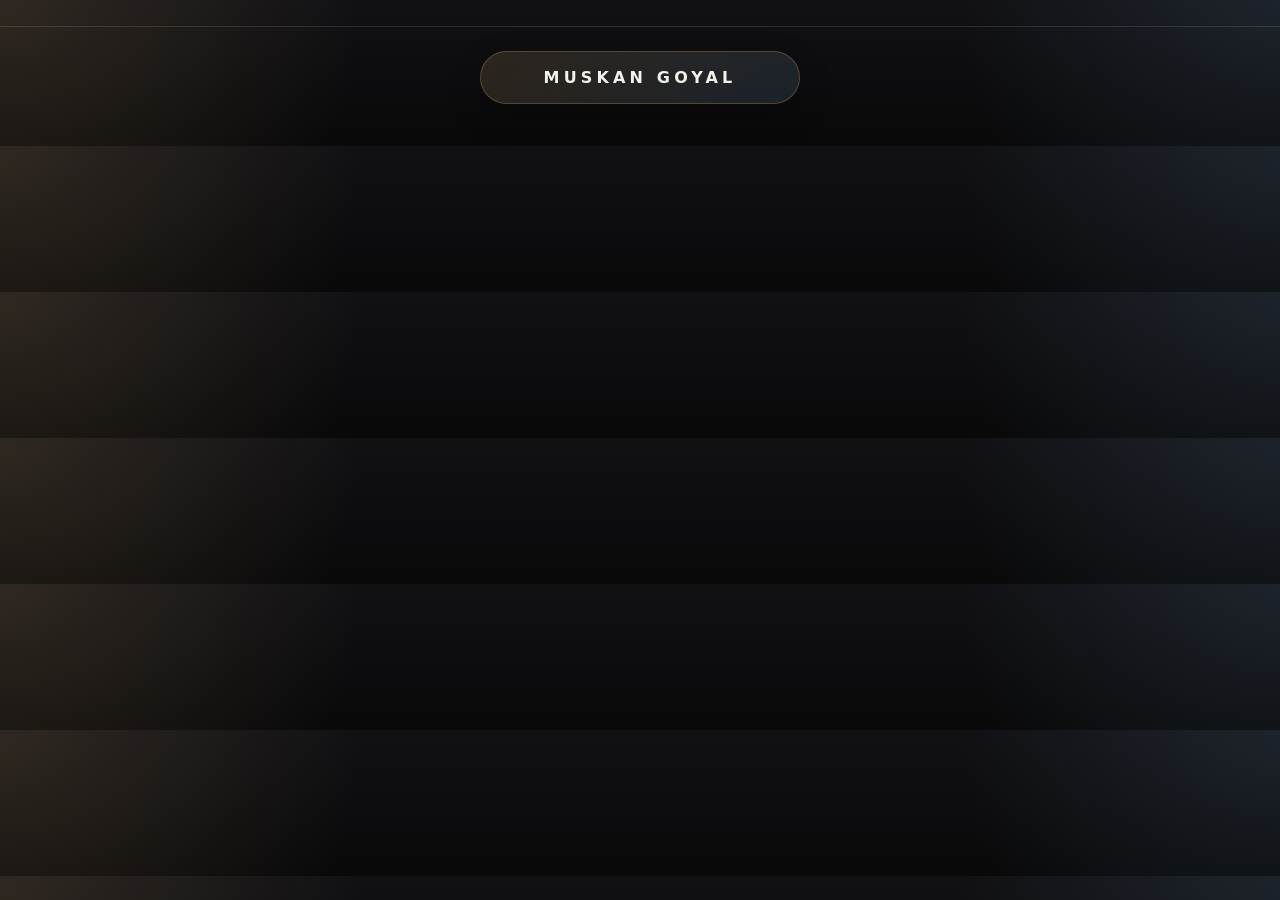
<file: projects/ss25-mercerized-knits-lot-3/index.html>
<!doctype html>
<html lang="en">
<head>
  <meta charset="utf-8">
  <meta name="viewport" content="width=device-width, initial-scale=1">
  <title>SS25 MERCERIZED KNITS LOT 3 | Muskan Goyal</title>
  <link rel="stylesheet" href="../../styles.css">
</head>
<body data-page="project" data-project="ss25-mercerized-knits-lot-3" data-base="../../">
  <div id="nav-root"></div>
  <main>
    <div id="project-hero"></div>
    <div id="gallery"></div>
  </main>
  <footer class="footer">
    <div class="container footer-signature"><div class="footer-signature-text">Muskan Goyal</div></div>
  </footer>
  <script src="../../content.js"></script>
  <script src="../../script.js"></script>
</body>
</html>
</file>
<file: styles.css>
:root {
  --bg: #0d0d0f;
  --panel: rgba(255, 255, 255, 0.05);
  --panel-strong: rgba(255, 255, 255, 0.08);
  --text: #f4f1ea;
  --muted: rgba(244, 241, 234, 0.72);
  --line: rgba(255, 255, 255, 0.12);
  --accent: #d2a46a;
  --accent-2: #8ec8ff;
  --shadow: 0 20px 50px rgba(0,0,0,.35);
  --radius: 24px;
  --max: 1180px;
}
* { box-sizing: border-box; }
html { scroll-behavior: smooth; }
body {
  margin: 0;
  font-family: Inter, ui-sans-serif, system-ui, -apple-system, BlinkMacSystemFont, 'Segoe UI', sans-serif;
  background:
    radial-gradient(circle at top left, rgba(210,164,106,.16), transparent 28%),
    radial-gradient(circle at top right, rgba(142,200,255,.10), transparent 25%),
    linear-gradient(180deg, #111114 0%, #09090a 100%);
  color: var(--text);
}
body.modal-open { overflow: hidden; }
a { color: inherit; text-decoration: none; }
img { max-width: 100%; display: block; }
.container { width: min(var(--max), calc(100% - 32px)); margin: 0 auto; }
.nav {
  position: sticky; top: 0; z-index: 20;
  backdrop-filter: blur(14px);
  background: rgba(9,9,10,.62);
  border-bottom: 1px solid var(--line);
}
.nav-inner { display: flex; align-items: center; justify-content: space-between; gap: 16px; padding: 16px 0; }
.brand { font-weight: 800; letter-spacing: .18em; text-transform: uppercase; font-size: .84rem; }
.nav-links { display: flex; gap: 12px; flex-wrap: wrap; justify-content: flex-end; }
.nav-links a, .chip, .btn, .project-card, .panel, .gallery-item {
  border: 1px solid var(--line);
  background: var(--panel);
  box-shadow: var(--shadow);
}
.nav-links a {
  padding: 10px 14px; border-radius: 999px; color: var(--muted); font-size: .92rem;
}
.hero { padding: 42px 0 26px; }
.hero-grid { display: grid; grid-template-columns: 1.2fr .8fr; gap: 24px; align-items: stretch; }
.hero-copy, .hero-visual, .panel { border-radius: var(--radius); }
.hero-card {
  padding: 34px;
  border-radius: var(--radius);
  background: linear-gradient(135deg, rgba(255,255,255,.09), rgba(255,255,255,.03));
  border: 1px solid var(--line);
  box-shadow: var(--shadow);
  overflow: hidden;
}
.hero-card-layout {
  display: grid;
  grid-template-columns: minmax(0, 1fr) 320px;
  gap: 28px;
  align-items: start;
}
.hero-copy {
  padding: 34px;
  background: linear-gradient(135deg, rgba(255,255,255,.09), rgba(255,255,255,.03));
  border: 1px solid var(--line);
  box-shadow: var(--shadow);
}
.hero-copy-inline {
  padding: 0;
  background: transparent;
  border: 0;
  box-shadow: none;
}
.kicker { color: var(--accent); text-transform: uppercase; letter-spacing: .2em; font-size: .8rem; font-weight: 700; }
h1 { font-size: clamp(2.6rem, 7vw, 5.8rem); line-height: .95; margin: 14px 0 12px; letter-spacing: -.04em; }
.lead { font-size: 1.08rem; line-height: 1.7; color: var(--muted); max-width: 62ch; }
.hero-meta { display: flex; gap: 10px; flex-wrap: wrap; margin-top: 18px; }
.hero-meta .chip {
  color: var(--text);
  font-weight: 700;
}
.chip {
  display: inline-flex;
  align-items: center;
  justify-content: center;
  padding: 8px 12px;
  border-radius: 999px;
  color: var(--muted);
  font-size: .9rem;
  text-align: center;
}
.company-chip {
  display: inline-flex;
  align-items: center;
  gap: 10px;
  color: var(--text);
  background: linear-gradient(135deg, rgba(255,255,255,.09), rgba(255,255,255,.05));
}
.company-logo {
  width: 28px;
  height: 28px;
  display: inline-flex;
  align-items: center;
  justify-content: center;
  border-radius: 8px;
  font-size: .78rem;
  font-weight: 800;
  color: #fff;
  background: linear-gradient(135deg, rgba(210,164,106,.88), rgba(142,200,255,.82));
  box-shadow: inset 0 1px 0 rgba(255,255,255,.16);
}
.company-logo img {
  width: 100%;
  height: 100%;
  object-fit: contain;
  display: block;
}
.company-logo-image {
  padding: 4px;
  background: rgba(255,255,255,.96);
  box-shadow: 0 8px 18px rgba(0,0,0,.18);
}
.company-logo svg {
  width: 15px;
  height: 15px;
  display: block;
}
.company-name { color: var(--text); font-weight: 700; letter-spacing: .02em; }
.hero-visual { overflow: hidden; min-height: 360px; position: relative; }
.hero-visual img { width: 100%; height: 100%; object-fit: cover; }
.hero-aside {
  position: relative;
  display: flex;
  justify-content: flex-end;
  align-items: flex-start;
}
.hero-bottom-panels {
  grid-column: 1 / -1;
  align-items: stretch;
}
.profile-card {
  position: relative;
  width: min(100%, 340px);
  min-height: auto;
  display: flex;
  align-items: center;
  justify-content: center;
  padding: 10px;
  border-radius: 999px;
  background: transparent;
  border: 0;
  overflow: visible;
}
.profile-glow {
  position: absolute;
  inset: 50% auto auto 50%;
  width: 300px;
  height: 300px;
  transform: translate(-50%, -50%);
  border-radius: 50%;
  background: radial-gradient(circle, rgba(210,164,106,.32), rgba(142,200,255,.08) 58%, transparent 74%);
  filter: blur(14px);
}
.profile-photo-shell {
  position: relative;
  z-index: 1;
  width: min(100%, 280px);
  aspect-ratio: 1;
  padding: 10px;
  border-radius: 50%;
  background: linear-gradient(135deg, rgba(255,255,255,.78), rgba(255,255,255,.18));
  box-shadow: 0 24px 48px rgba(0,0,0,.28);
}
.profile-photo {
  width: 100%;
  height: 100%;
  display: block;
  object-fit: cover;
  border-radius: 50%;
}
.hero-visual .overlay {
  position: absolute; inset: auto 18px 18px 18px;
  padding: 14px 16px;
  background: rgba(10,10,10,.65);
  border: 1px solid rgba(255,255,255,.14);
  border-radius: 18px;
  backdrop-filter: blur(8px);
}
.section { padding: 26px 0 12px; }
.section h2 { font-size: clamp(1.4rem, 2.5vw, 2.3rem); margin: 0 0 12px; }
.muted { color: var(--muted); }
.grid { display: grid; gap: 16px; }
.values-grid { grid-template-columns: repeat(3, minmax(0, 1fr)); }
.values-grid .panel { padding: 18px; }
.project-filter-wrap { margin: 18px 0 22px; }
.filter-label {
  margin-bottom: 10px;
  color: var(--muted);
  font-size: .86rem;
  letter-spacing: .12em;
  text-transform: uppercase;
  font-weight: 700;
}
.project-filters { display: flex; gap: 10px; flex-wrap: wrap; }
.filter-chip {
  display: inline-flex;
  align-items: center;
  justify-content: center;
  padding: 10px 16px;
  border-radius: 999px;
  border: 1px solid var(--line);
  background: rgba(255,255,255,.05);
  color: var(--text);
  cursor: pointer;
  font: inherit;
  font-weight: 700;
  letter-spacing: .04em;
  transition: transform .2s ease, border-color .2s ease, background .2s ease, color .2s ease;
}
.filter-chip:hover,
.filter-chip:focus-visible {
  transform: translateY(-1px);
  border-color: rgba(210,164,106,.55);
  background: rgba(255,255,255,.1);
}
.filter-chip.is-active {
  background: linear-gradient(135deg, rgba(210,164,106,.32), rgba(142,200,255,.22));
  border-color: rgba(210,164,106,.56);
  color: #fff;
}
.empty-projects {
  grid-column: 1 / -1;
  padding: 22px;
  color: var(--muted);
}
.project-grid { grid-template-columns: repeat(2, minmax(0, 1fr)); }
.project-card {
  overflow: hidden; border-radius: 22px;
  transition: transform .22s ease, border-color .22s ease, background .22s ease;
  background: linear-gradient(180deg, rgba(255,255,255,.07), rgba(255,255,255,.04));
}
.project-card:hover { transform: translateY(-4px); border-color: rgba(210,164,106,.55); }
.project-card .thumb { aspect-ratio: 16/10; overflow: hidden; }
.project-card .thumb img { width: 100%; height: 100%; object-fit: cover; }
.project-card .body { padding: 18px; }
.project-card h3 { margin: 0 0 8px; font-size: 1.22rem; }
.project-card p { margin: 0 0 14px; color: var(--muted); line-height: 1.6; }
.meta-row { display: flex; gap: 8px; flex-wrap: wrap; }
.btn {
  display: inline-flex; align-items: center; justify-content: center; gap: 8px;
  padding: 11px 14px; border-radius: 999px; font-weight: 700;
  background: rgba(255,255,255,.06);
}
.btn.primary { background: linear-gradient(135deg, rgba(210,164,106,.28), rgba(142,200,255,.16)); border-color: rgba(210,164,106,.48); }
.footer {
  padding: 24px 0 42px; color: var(--muted); border-top: 1px solid var(--line); margin-top: 26px;
}
.footer-signature {
  display: flex;
  justify-content: center;
}
.footer-signature-text {
  display: inline-flex;
  align-items: center;
  justify-content: center;
  min-width: min(100%, 320px);
  padding: 16px 28px;
  border-radius: 999px;
  border: 1px solid rgba(210,164,106,.28);
  background: linear-gradient(135deg, rgba(210,164,106,.16), rgba(142,200,255,.12));
  box-shadow: 0 14px 34px rgba(0,0,0,.24);
  color: var(--text);
  font-size: 1rem;
  font-weight: 800;
  letter-spacing: .26em;
  text-transform: uppercase;
}
.contact-grid { display: grid; grid-template-columns: 1fr 1fr; gap: 18px; }
.contact-panel { padding: 24px; }
.footer-grid { display: grid; grid-template-columns: 1.1fr .9fr; gap: 18px; }
.contact-list { display: grid; gap: 8px; }
.contact-list div { display: flex; gap: 10px; justify-content: space-between; padding: 10px 0; border-bottom: 1px solid var(--line); }
.contact-list strong { color: var(--text); font-weight: 600; }
.contact-list a,
.contact-list span {
  color: var(--muted);
  text-align: right;
}
.contact-list a:hover { color: var(--text); }
.social-block { margin-top: 22px; }
.social-links { display: flex; gap: 12px; flex-wrap: wrap; }
.social-link {
  display: inline-flex;
  align-items: center;
  gap: 10px;
  padding: 12px 16px;
  border-radius: 999px;
  border: 1px solid rgba(255,255,255,.12);
  background: rgba(255,255,255,.05);
  color: var(--text);
  box-shadow: var(--shadow);
  transition: transform .2s ease, border-color .2s ease, background .2s ease;
}
.social-link:hover,
.social-link:focus-visible {
  transform: translateY(-2px);
  border-color: rgba(255,255,255,.32);
  background: rgba(255,255,255,.1);
}
.social-link.is-disabled {
  opacity: .5;
  pointer-events: none;
}
.social-icon {
  width: 18px;
  height: 18px;
  display: inline-flex;
  align-items: center;
  justify-content: center;
}
.social-icon svg {
  width: 18px;
  height: 18px;
  display: block;
}
.social-whatsapp { color: #f7fff8; background: linear-gradient(135deg, rgba(37, 211, 102, .28), rgba(16, 185, 129, .18)); }
.social-linkedin { color: #f7fbff; background: linear-gradient(135deg, rgba(10, 102, 194, .28), rgba(90, 173, 255, .14)); }
.social-instagram { color: #fff7fb; background: linear-gradient(135deg, rgba(253, 29, 115, .24), rgba(245, 96, 64, .18), rgba(252, 175, 69, .18)); }
.contact-form { display: grid; gap: 16px; }
.form-field { display: grid; gap: 8px; }
.form-field label {
  color: var(--text);
  font-size: .92rem;
  font-weight: 700;
  letter-spacing: .04em;
}
.form-field input,
.form-field textarea {
  width: 100%;
  border-radius: 18px;
  border: 1px solid rgba(255,255,255,.12);
  background: rgba(255,255,255,.05);
  color: var(--text);
  padding: 14px 16px;
  font: inherit;
  resize: vertical;
  transition: border-color .2s ease, box-shadow .2s ease, background .2s ease;
}
.form-field input::placeholder,
.form-field textarea::placeholder { color: rgba(244,241,234,.42); }
.form-field input:focus,
.form-field textarea:focus {
  outline: none;
  border-color: rgba(210,164,106,.6);
  background: rgba(255,255,255,.08);
  box-shadow: 0 0 0 4px rgba(210,164,106,.12);
}
.contact-submit { justify-self: start; }
.contact-note {
  margin: -4px 0 0;
  color: var(--muted);
  font-size: .92rem;
  line-height: 1.6;
}
.page-hero {
  padding: 34px 0 16px;
}
.page-hero-inner {
  display: grid; grid-template-columns: 1fr .9fr; gap: 22px; align-items: stretch;
}
.page-info { padding: 28px; border-radius: var(--radius); background: rgba(255,255,255,.06); border: 1px solid var(--line); }
.page-info h1 { font-size: clamp(2.1rem, 5vw, 4rem); margin-bottom: 10px; }
.page-info .range { color: var(--accent); font-weight: 700; letter-spacing: .12em; text-transform: uppercase; font-size: .82rem; }
.project-actions { display: flex; flex-direction: column; align-items: flex-start; gap: 14px; margin-top: 14px; }
.project-pagination { display: flex; gap: 10px; flex-wrap: wrap; }
.page-cover { border-radius: var(--radius); overflow: hidden; border: 1px solid var(--line); min-height: 320px; box-shadow: var(--shadow); }
.page-cover img { width: 100%; height: 100%; object-fit: cover; }
.gallery { padding: 8px 0 26px; }
.gallery-grid { display: grid; grid-template-columns: repeat(2, minmax(0, 1fr)); gap: 16px; }
.gallery-item { border-radius: 20px; overflow: hidden; }
.gallery-trigger, .caption-trigger {
  width: 100%;
  margin: 0;
  padding: 0;
  border: 0;
  color: inherit;
  background: transparent;
  text-align: left;
  cursor: pointer;
}
.gallery-trigger img { transition: transform .28s ease, filter .28s ease; }
.gallery-item:hover .gallery-trigger img {
  transform: scale(1.015);
  filter: brightness(1.05);
}
.gallery-item img { width: 100%; height: auto; display: block; }
.caption { padding: 12px 14px 14px; border-top: 1px solid var(--line); background: rgba(255,255,255,.03); }
.caption .page-no { color: var(--accent); font-size: .8rem; letter-spacing: .16em; text-transform: uppercase; margin-bottom: 4px; }
.caption h3 { margin: 0 0 6px; font-size: 1.04rem; }
.caption p { margin: 0; color: var(--muted); line-height: 1.5; }
.lightbox {
  position: fixed;
  inset: 0;
  display: flex;
  align-items: center;
  justify-content: center;
  padding: 24px;
  opacity: 0;
  pointer-events: none;
  transition: opacity .24s ease;
  z-index: 50;
}
.lightbox.is-open {
  opacity: 1;
  pointer-events: auto;
}
.lightbox-backdrop {
  position: absolute;
  inset: 0;
  background: rgba(6, 6, 8, .78);
  backdrop-filter: blur(8px);
}
.lightbox-panel {
  position: relative;
  width: min(1120px, 100%);
  max-height: min(90vh, 920px);
  padding: 18px;
  border-radius: 28px;
  border: 1px solid var(--line);
  background: linear-gradient(180deg, rgba(18,18,22,.96), rgba(8,8,10,.94));
  box-shadow: var(--shadow);
  transform: translateY(18px) scale(.98);
  transition: transform .24s ease;
}
.lightbox.is-open .lightbox-panel { transform: translateY(0) scale(1); }
.lightbox-toolbar {
  display: flex;
  align-items: flex-start;
  justify-content: space-between;
  gap: 16px;
  margin-bottom: 16px;
}
.lightbox-meta {
  display: grid;
  gap: 6px;
}
.lightbox-counter {
  color: var(--accent-2);
  font-size: .84rem;
  font-weight: 700;
  letter-spacing: .12em;
}
.lightbox-caption {
  color: var(--text);
  font-size: 1rem;
  line-height: 1.6;
}
.lightbox-stage {
  display: grid;
  grid-template-columns: auto minmax(0, 1fr) auto;
  gap: 16px;
  align-items: center;
}
.lightbox-frame {
  min-height: 0;
  max-height: calc(90vh - 170px);
  overflow: hidden;
  border-radius: 22px;
  border: 1px solid var(--line);
  background: rgba(255,255,255,.03);
}
.lightbox-frame img {
  width: 100%;
  max-height: calc(90vh - 170px);
  object-fit: contain;
  margin: 0 auto;
}
.lightbox-nav, .lightbox-close {
  white-space: nowrap;
  color: #fffdf9;
  border-width: 1px;
}
.lightbox-nav {
  background: linear-gradient(135deg, rgba(38, 38, 46, .96), rgba(62, 62, 76, .92));
  border-color: rgba(255, 255, 255, .22);
}
.lightbox-nav:hover,
.lightbox-nav:focus-visible {
  background: linear-gradient(135deg, rgba(72, 72, 92, 1), rgba(102, 102, 128, .96));
  border-color: rgba(255, 255, 255, .42);
}
.lightbox-close {
  background: linear-gradient(135deg, rgba(173, 59, 78, .98), rgba(116, 28, 48, .96));
  border-color: rgba(255, 185, 197, .45);
}
.lightbox-close:hover,
.lightbox-close:focus-visible {
  background: linear-gradient(135deg, rgba(214, 82, 106, 1), rgba(148, 37, 61, 1));
  border-color: rgba(255, 211, 219, .72);
}
.lightbox-next {
  background: linear-gradient(135deg, rgba(210, 164, 106, .96), rgba(142, 200, 255, .9));
  border-color: rgba(255, 226, 182, .5);
  color: #101014;
}
.lightbox-next:hover,
.lightbox-next:focus-visible {
  background: linear-gradient(135deg, rgba(233, 188, 132, 1), rgba(174, 220, 255, .98));
  border-color: rgba(255, 241, 219, .82);
}
.lightbox-nav:focus-visible,
.lightbox-close:focus-visible,
.lightbox-next:focus-visible {
  outline: 2px solid rgba(255, 255, 255, .7);
  outline-offset: 2px;
}
.back { display: inline-flex; }
.btn.is-disabled, .btn:disabled {
  opacity: .45;
  pointer-events: none;
  filter: saturate(.6);
}
.toc-strip {
  display: grid; grid-template-columns: 1fr 1fr; gap: 16px; margin: 20px 0 0;
}
.toc-card, .values-card {
  padding: 18px; border-radius: 20px; border: 1px solid var(--line); background: rgba(255,255,255,.05);
}
.hero-bottom-panels .toc-card,
.hero-bottom-panels .values-card {
  height: 100%;
}
.toc-card ul { margin: 10px 0 0; padding-left: 18px; color: var(--muted); line-height: 1.7; }
.small { font-size: .94rem; }
@media (max-width: 900px) {
  .hero-grid, .hero-card-layout, .page-hero-inner, .footer-grid, .contact-grid, .values-grid, .project-grid, .gallery-grid, .toc-strip { grid-template-columns: 1fr; }
  .nav-inner { flex-direction: column; align-items: flex-start; }
  .hero-card { padding: 24px; }
  .hero-aside { justify-content: center; }
  .profile-card {
    width: min(100%, 280px);
  }
  .lightbox { padding: 16px; }
  .lightbox-toolbar, .lightbox-stage { grid-template-columns: 1fr; display: grid; }
  .lightbox-toolbar { justify-content: stretch; }
  .lightbox-close { justify-self: start; }
  .lightbox-nav { width: 100%; }
}
</file>
